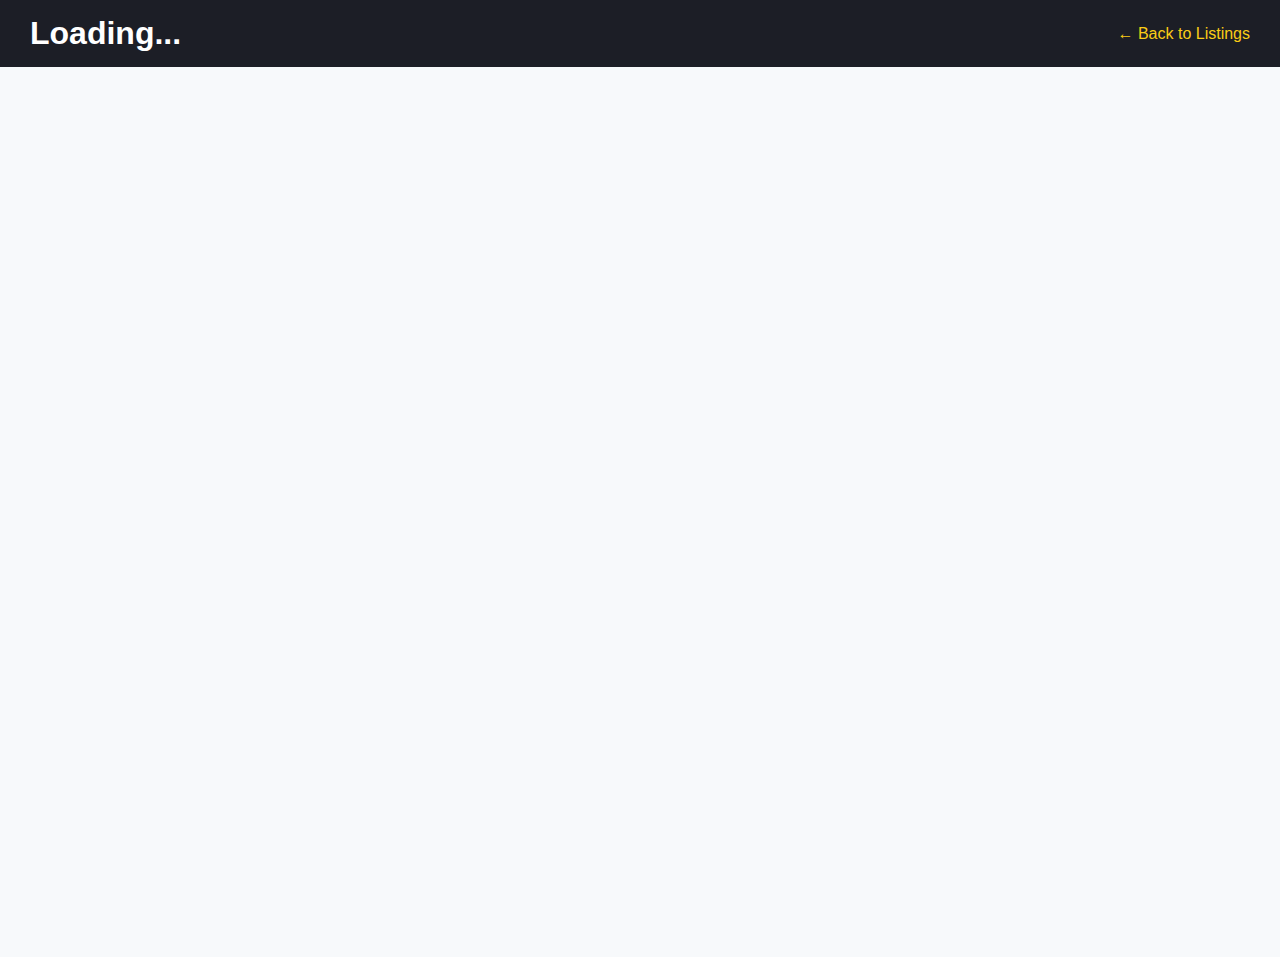
<file: listing.html>
<!DOCTYPE html>
<html lang="en">
<head>
  <meta charset="UTF-8" />
  <meta name="viewport" content="width=device-width, initial-scale=1.0" />
  <title>Property Details</title>
  <link rel="stylesheet" href="style.css" />
</head>
<body>
  <header>
    <h1 id="propertyTitle">Loading...</h1>
    <a href="index.html" class="back-btn">← Back to Listings</a>
  </header>

  <main class="property-details">
    <div id="images"></div>
    <div id="details"></div>
  </main>

  <script src="script.js"></script>
  <script>
    loadPropertyDetails();
  </script>
</body>
</html>
</file>
<file: style.css>
body {
  font-family: 'Segoe UI', sans-serif;
  margin: 0;
  background: #f7f9fb;
  color: #333;
}

header {
  background: #1c1e26;
  color: white;
  padding: 15px 30px;
  display: flex;
  justify-content: space-between;
  align-items: center;
}

header h1 { margin: 0; }

header button {
  background: #facc15;
  color: black;
  border: none;
  padding: 8px 14px;
  margin-left: 8px;
  border-radius: 6px;
  cursor: pointer;
}

main {
  display: flex;
  height: calc(100vh - 70px);
}

#map {
  flex: 1.2;
  height: 100%;
}

#listings {
  flex: 1;
  overflow-y: auto;
  padding: 20px;
  background: white;
}

.listing-card {
  border: 1px solid #e5e5e5;
  border-radius: 10px;
  margin-bottom: 15px;
  padding: 15px;
  box-shadow: 0 2px 6px rgba(0, 0, 0, 0.05);
}

.listing-card img {
  width: 100%;
  border-radius: 10px;
  margin-bottom: 10px;
}

.view-btn {
  background: #3b82f6;
  color: white;
  padding: 8px 12px;
  border-radius: 6px;
  text-decoration: none;
}

.property-details {
  display: flex;
  flex-direction: column;
  padding: 30px;
  gap: 20px;
}

#images img {
  width: 100%;
  border-radius: 10px;
}

.back-btn {
  color: #facc15;
  text-decoration: none;
  font-size: 16px;
}
</file>
